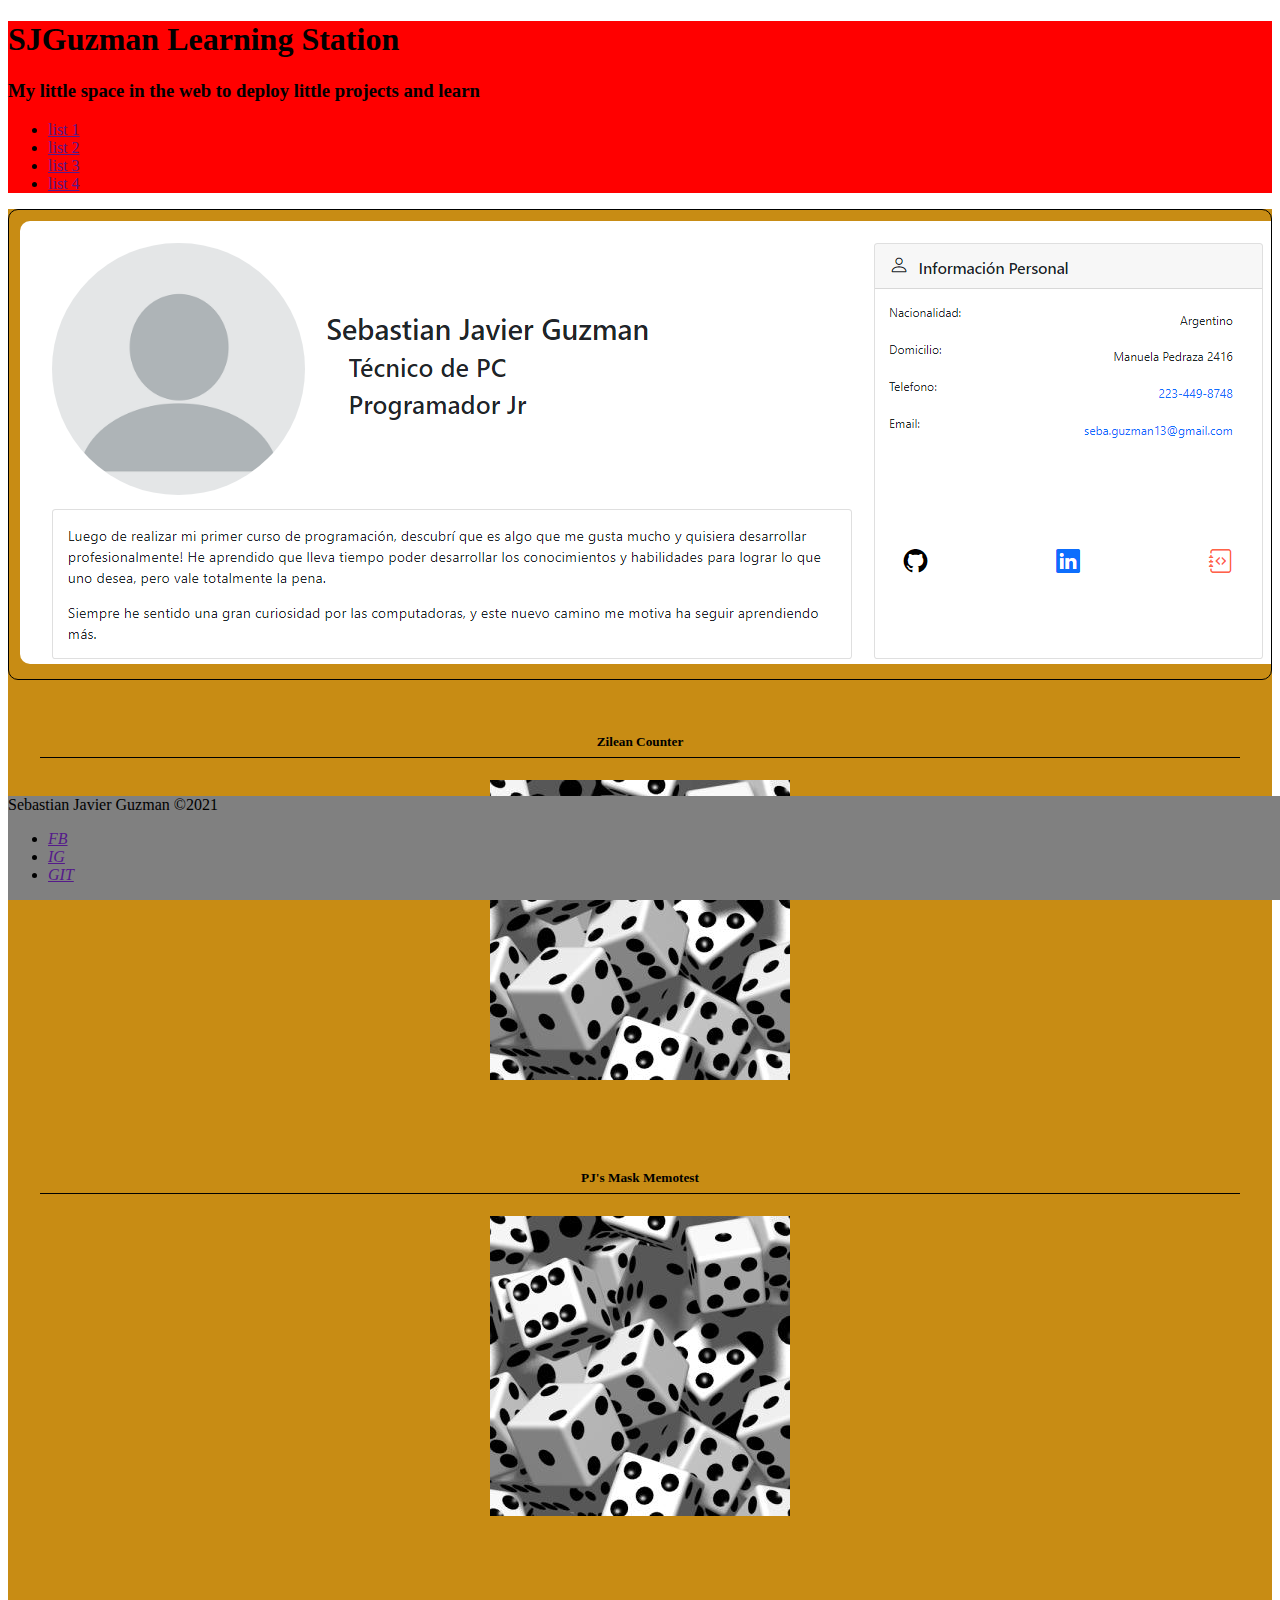
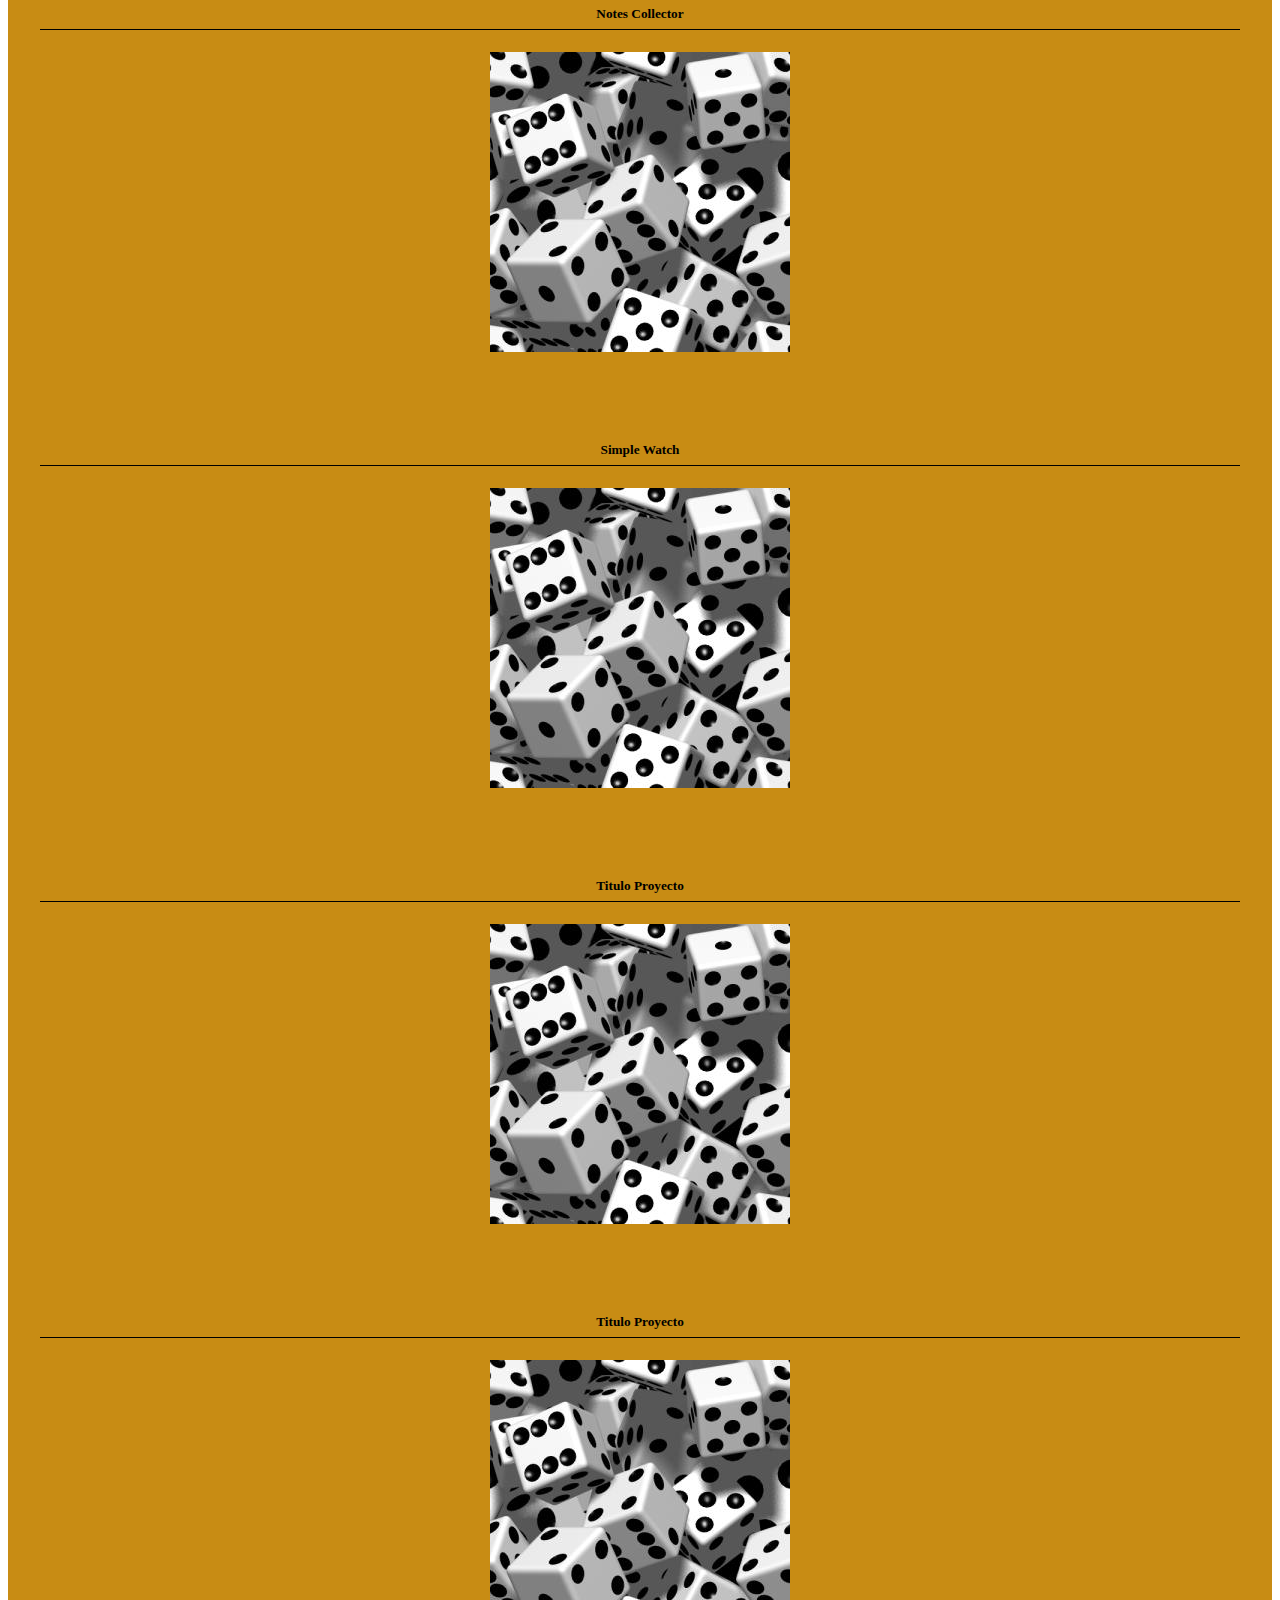
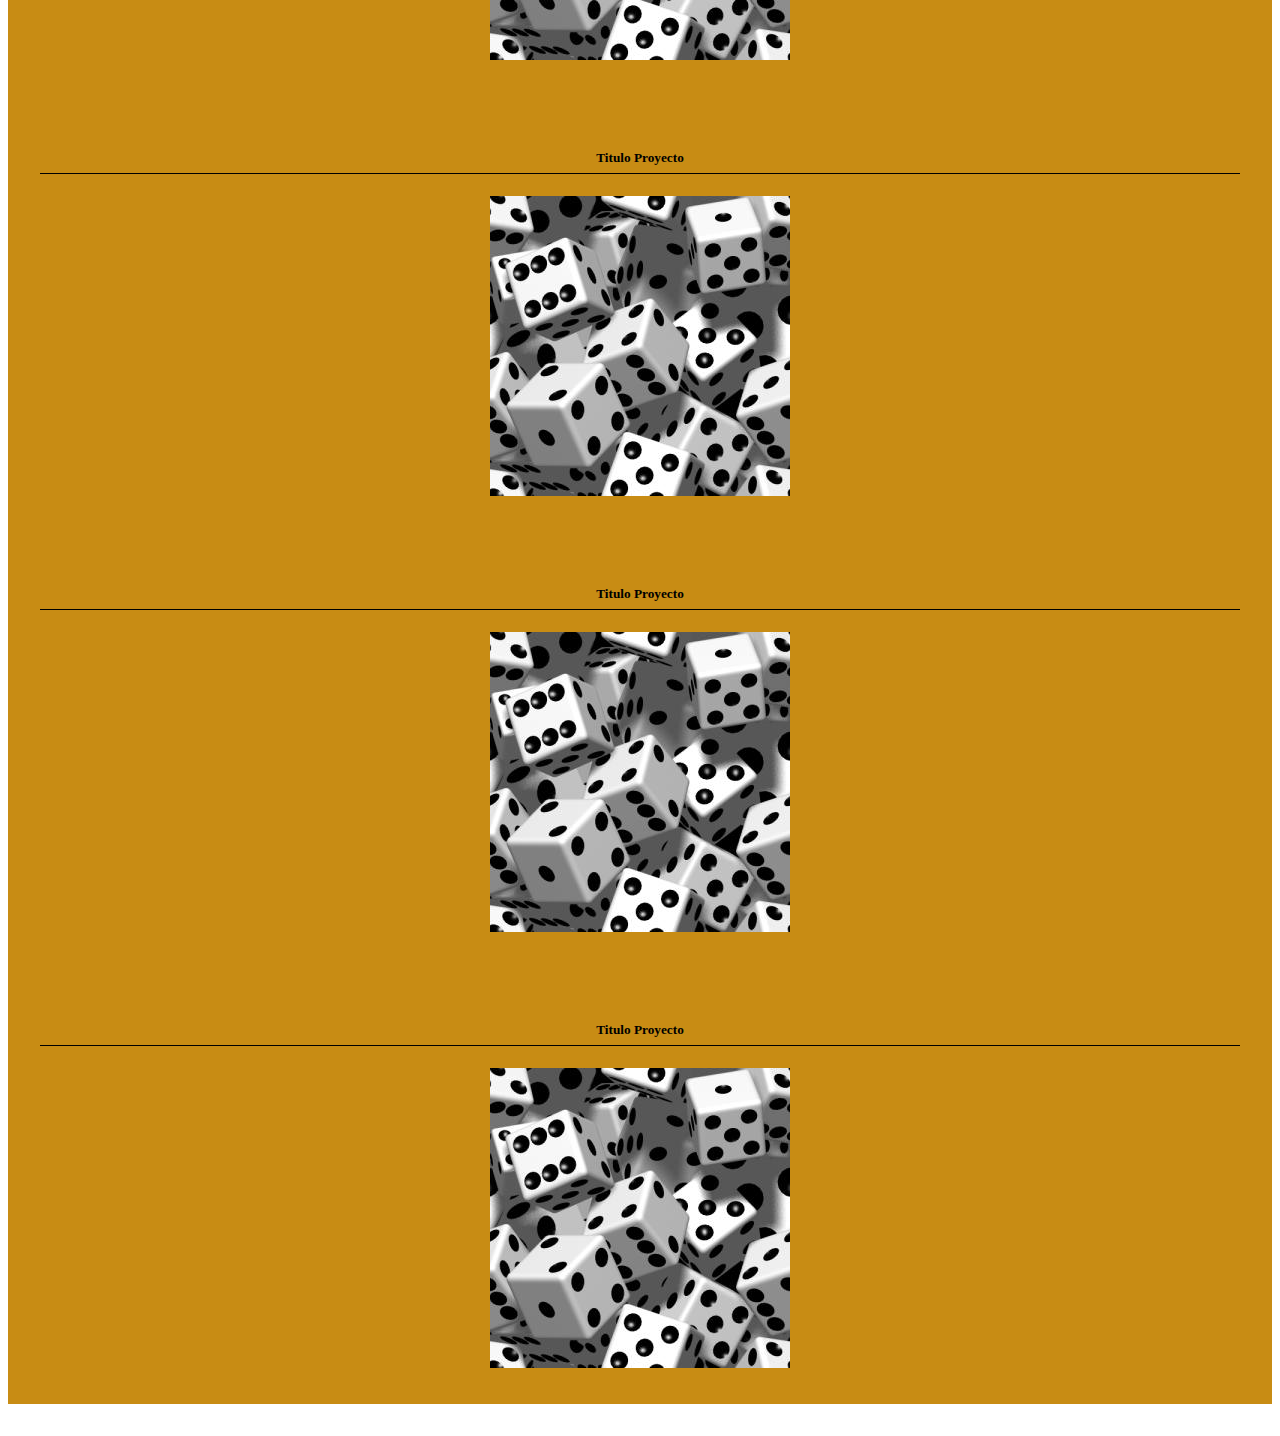
<file: index.html>
<!DOCTYPE html>
<html lang="en">
  <head>
    <!-- Required meta tags -->
    <meta charset="utf-8">
    <meta name="viewport" content="width=device-width, initial-scale=1">
    <meta name="description" content="My name is Sebastian Javier Guzman and this is gonna be my little portfolio to showcase the little things that I learn, with the objective of changing my career to the programming world">

    <!-- Bootstrap CSS -->
    <link href="https://cdn.jsdelivr.net/npm/bootstrap@5.0.0-beta2/dist/css/bootstrap.min.css" rel="stylesheet" integrity="sha384-BmbxuPwQa2lc/FVzBcNJ7UAyJxM6wuqIj61tLrc4wSX0szH/Ev+nYRRuWlolflfl" crossorigin="anonymous">
    <!-- Other styles -->
    <link rel="stylesheet" type="text/css" href="styles/myStyles.css">

    <title>SJGuzman's Portfolio</title>
  </head>
  <body>
  	<div>
    <header>
    	<div class="container">
    		<h1>SJGuzman Learning Station</h1>
    		<h3>My little space in the web to deploy little projects and learn</h3>	
    	</div>
    	
    	<nav class="navbar navbar-expand">
    		<div class="container-fluid">
	    		<ul class="navbar-nav w-100 justify-content-around">
	    			<li class="nav-item">
	    				<a class="nav-link" href="">list 1</a>
	    			</li>
	    			<li class="nav-item">
	    				<a class="nav-link" href="">list 2</a>
	    			</li>
	    			<li class="nav-item">
	    				<a class="nav-link" href="">list 3</a>
	    			</li>
	    			<li class="nav-item">
	    				<a class="nav-link" href="">list 4</a>
	    			</li>
	    		</ul>
    		</div>
    	</nav>
    </header>
    <main class="grid-container">
    	
    		<div class="row pt-3 pb-3">
    			<div class="col text-center">
    				<div class="cv-wrapper">
    					<a href="proyects/cv-proyect/index.html">
    					   <img class="img-fluid" src="assets/cv-snapshot.png" alt="My Personal CV" title="Sebastian Javier Guzman's Personal CV" title="SJGuzman's CV">
    				    </a>
    				</div>
    			</div>
    		</div>
    

    	<div class="grid-container">
    		<div class="row align-items-center pt-3 pb-3">
    			<div class="col-6 col-md-4 grid-item">
    				<div class="card">
    					<div class="card-header">
    						<h5 class="grid-title card-title">Zilean Counter</h5>
    					</div>
    					<div class="card-body">
    					<a href="https://ripsnake.github.io/zilean-counter/index.html">
    						<img class="img-fluid" src="assets/dices.jpg" alt="Link to a Simple counter inspired in League of Legends Character: Zilean" title="Simple counter inspired in League of Legends Character: Zilean">		
    						</a>
    				</div>	
    				</div>
    			</div>

    			<div class="col-6 col-md-4 grid-item">
    				<div class="card">
    					<div class="card-header">
    						<h5 class="grid-title card-title">PJ's Mask Memotest</h5>
    					</div>
    					<div class="card-body">
    						<a href="https://ripsnake.github.io/simple-memotest-pjmasks/singleGame.html">
    						<img class="img-fluid" src="assets/dices.jpg" alt="" title="">		
    						</a>
    					
    				</div>	
    				</div>
    			</div>

    			<div class="col-6 col-md-4 grid-item">
    				<div class="card">
    					<div class="card-header">
    						<h5 class="grid-title card-title">Notes Collector</h5>
    					</div>
    					<div class="card-body">
    					<a href="https://ripsnake.github.io/notes-collector/index.html">
    						<img class="img-fluid" src="assets/dices.jpg" alt="A simple notes collector to save different notes" title="">		
    						</a>
    				</div>	
    				</div>
    			</div>
    		</div>
    		<div class="row">
     			<div class="col-6 col-md-4 grid-item">
    				<div class="card">
    					<div class="card-header">
    						<h5 class="grid-title card-title">Simple Watch</h5>
    					</div>
    					<div class="card-body">
    					<a href="https://ripsnake.github.io/simple-watch/index.html">
    						<img class="img-fluid" src="assets/dices.jpg" alt="" title="">		
    						</a>
    				</div>	
    				</div>
    			</div>

    			<div class="col-6 col-md-4 grid-item">
    				<div class="card">
    					<div class="card-header">
    						<h5 class="grid-title card-title">Titulo Proyecto</h5>
    					</div>
    					<div class="card-body">
    					<a href="">
    						<img class="img-fluid" src="assets/dices.jpg" alt="" title="">		
    						</a>
    				</div>	
    				</div>
    			</div>

    			<div class="col-6 col-md-4 grid-item">
    				<div class="card">
    					<div class="card-header">
    						<h5 class="grid-title card-title">Titulo Proyecto</h5>
    					</div>
    					<div class="card-body">
    					<a href="">
    						<img class="img-fluid" src="assets/dices.jpg" alt="" title="">		
    						</a>
    				</div>	
    				</div>
    			</div>
				</div>
				<div class="row">
    			<div class="col-6 col-md-4 grid-item">
    				<div class="card">
    					<div class="card-header">
    						<h5 class="grid-title card-title">Titulo Proyecto</h5>
    					</div>
    					<div class="card-body">
    					<a href="">
    						<img class="img-fluid" src="assets/dices.jpg" alt="" title="">		
    						</a>
    				</div>	
    				</div>
    			</div>

    			<div class="col-6 col-md-4 grid-item">
    				<div class="card">
    					<div class="card-header">
    						<h5 class="grid-title card-title">Titulo Proyecto</h5>
    					</div>
    					<div class="card-body">
    					<a href="">
    						<img class="img-fluid" src="assets/dices.jpg" alt="" title="">		
    						</a>
    				</div>	
    				</div>
    			</div>
    		
    			<div class="col-6 col-md-4 grid-item">
    				<div class="card">
    					<div class="card-header">
    						<h5 class="grid-title card-title">Titulo Proyecto</h5>
    					</div>
    					<div class="card-body">
    					<a href="">
    						<img class="img-fluid" src="assets/dices.jpg" alt="" title="">		
    						</a>
    				</div>	
    				</div>
    			</div>




    		</div>
    	</div>
    </main>
    <footer class="d-flex">
    	Sebastian Javier Guzman &copy;2021	
    	<div class="social-media-links">
    		<ul>
    			<li><a href=""><i>FB</i></a></li>
    			<li><a href=""><i>IG</i></a></li>
    			<li><a href=""><i>GIT</i></a></li>
    		</ul>
    	</div>
    </footer>
    
    <!-- Bootstrap Bundle with Popper -->
    <script src="https://cdn.jsdelivr.net/npm/bootstrap@5.0.0-beta2/dist/js/bootstrap.bundle.min.js" integrity="sha384-b5kHyXgcpbZJO/tY9Ul7kGkf1S0CWuKcCD38l8YkeH8z8QjE0GmW1gYU5S9FOnJ0" crossorigin="anonymous"></script>
    <!-- Other scripts -->
    <script type="text/javascript" src="scripts/myJs.js"></script>
  </body>
</html>
</file>
<file: styles/myStyles.css>
/** {
	margin: 0;
	padding: 0;
	box-sizing: border-box;
}*/

.row {
	margin-left: 0;
	margin-right: 0;
}

header {
	background-color: red;
}

.cv-wrapper {
	border-radius: 10px;
	border: 1px solid black;
	padding: 0.7em;
	overflow: hidden;
}

.cv-wrapper a img {
	border-radius: 10px;
}

main {
	background-color: rgb(200,140,20);
	margin-bottom: 2em;
}

.grid-item {
	padding: 2em;
}

.grid-title {
	text-align: center;
	padding-bottom: .5em;
	border-bottom: .5px solid black;
}

.grid-item .card-body {
	text-align: center;
}

footer {
	min-height: 2em;
	background-color: grey;
	position: fixed;
	bottom: 0;
	width: 100%;
}
</file>
